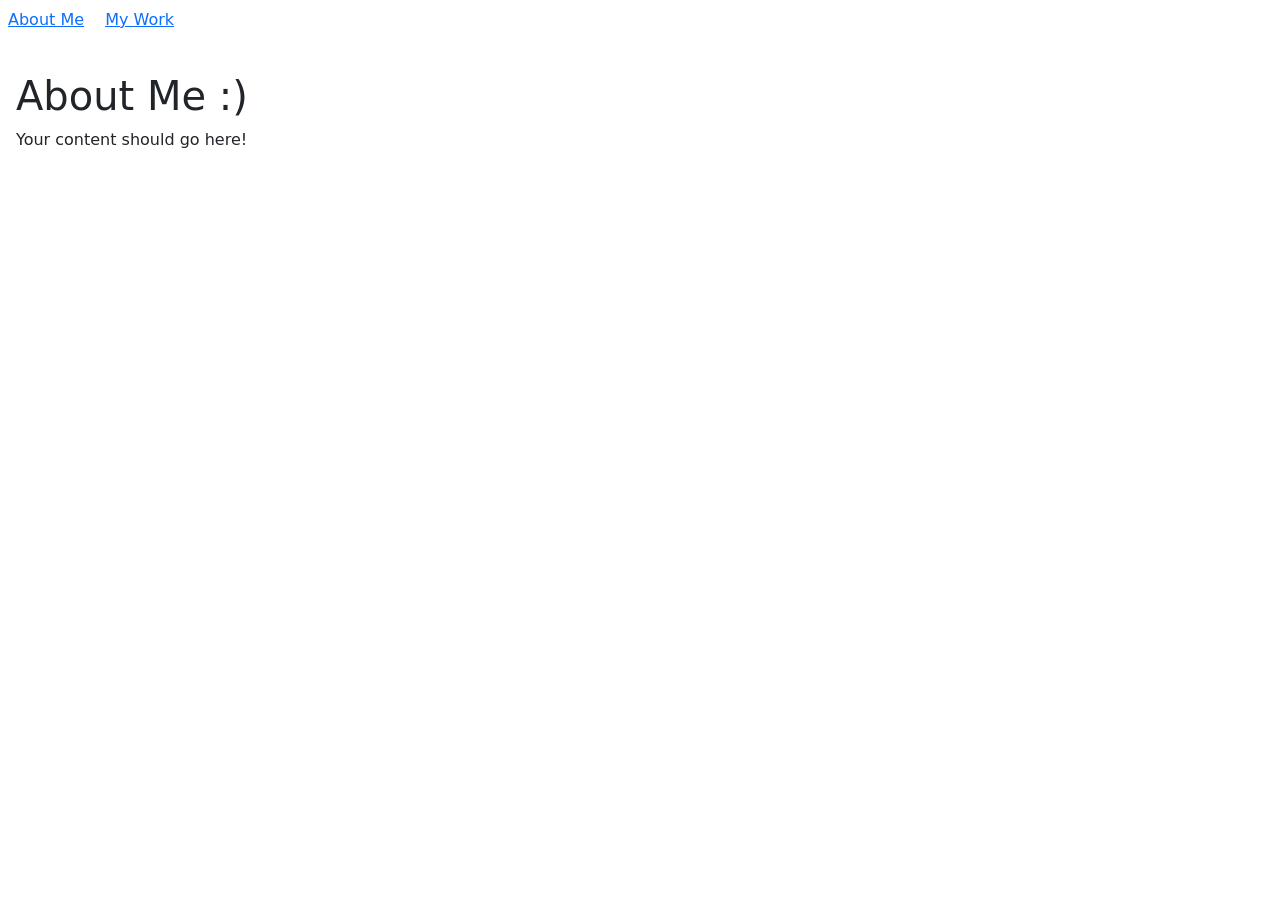
<file: index.html>
<!DOCTYPE html>
<html lang="en">
    <head>
        <meta charset="UTF-8">
        <meta name="viewport" content="width=device-width, initial-scale=1.0">
        <link href="https://cdn.jsdelivr.net/npm/bootstrap@5.3.3/dist/css/bootstrap.min.css" rel="stylesheet" integrity="sha384-QWTKZyjpPEjISv5WaRU9OFeRpok6YctnYmDr5pNlyT2bRjXh0JMhjY6hW+ALEwIH" crossorigin="anonymous">
        <link href="styles.css" rel="stylesheet"/>
    </head>
    <body>
        <div class="navbar">
            <p>
                <a class="m-2" href="index.html">About Me</a>
                <a class="m-2" href="my-work.html">My Work</a>
            </p>
        </div>
        <section class="m-3">
            <h1>About Me :)</h1>
            <p>Your content should go here!</p>
        </section>
    </body>
</html>
</file>
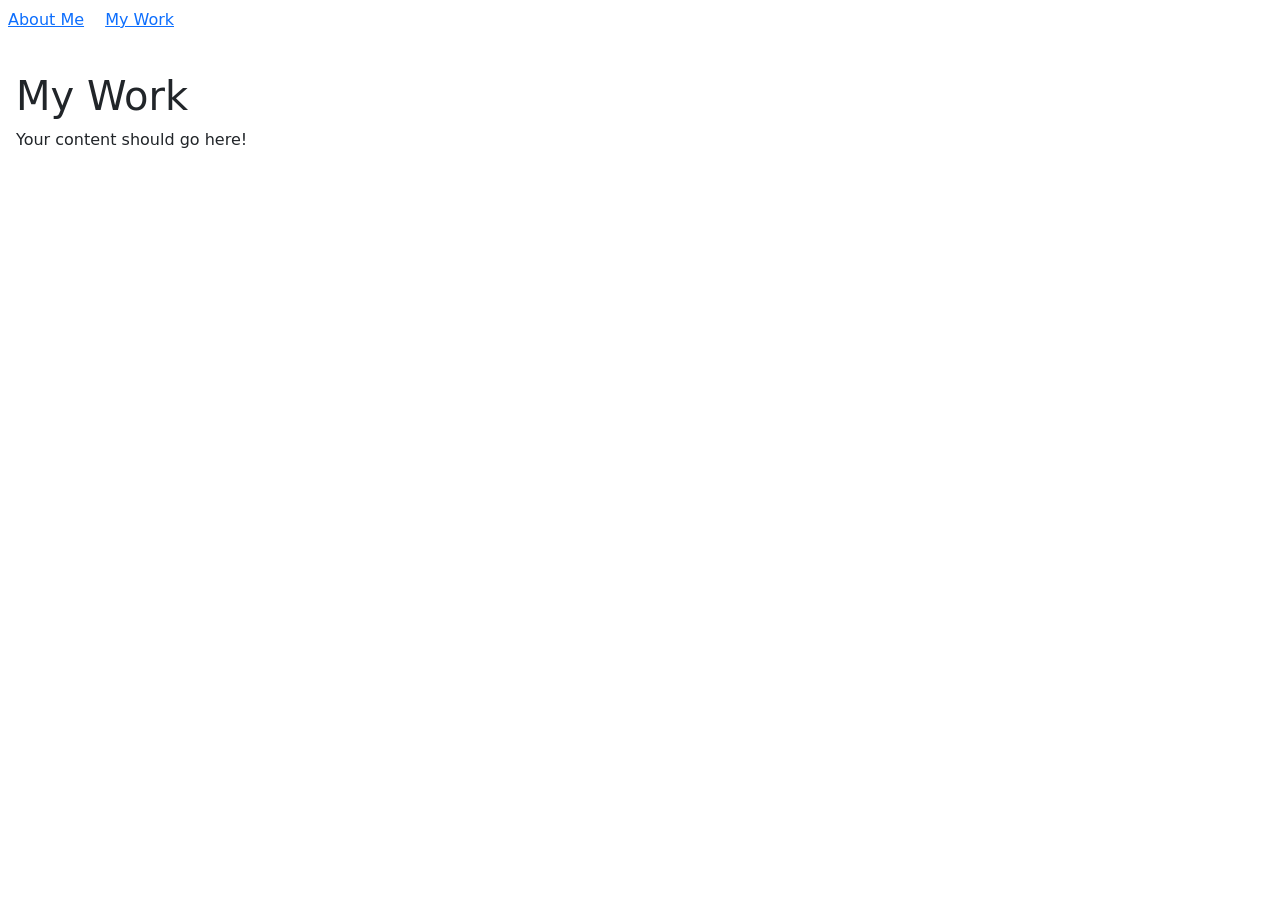
<file: my-work.html>
<!DOCTYPE html>
<html lang="en">
    <head>
        <meta charset="UTF-8">
        <meta name="viewport" content="width=device-width, initial-scale=1.0">
        <link href="https://cdn.jsdelivr.net/npm/bootstrap@5.3.3/dist/css/bootstrap.min.css" rel="stylesheet" integrity="sha384-QWTKZyjpPEjISv5WaRU9OFeRpok6YctnYmDr5pNlyT2bRjXh0JMhjY6hW+ALEwIH" crossorigin="anonymous">
        <link href="styles.css" rel="stylesheet"/>
    </head>
    <body>
        <div class="navbar">
            <p>
                <a class="m-2" href="index.html">About Me</a>
                <a class="m-2" href="my-work.html">My Work</a>
            </p>
        </div>
        <section class="m-3">
            <h1>My Work</h1>
            <p>Your content should go here!</p>
        </section>
    </body>
</html>
</file>
<file: styles.css>
/* Your CSS goes here! */
</file>
